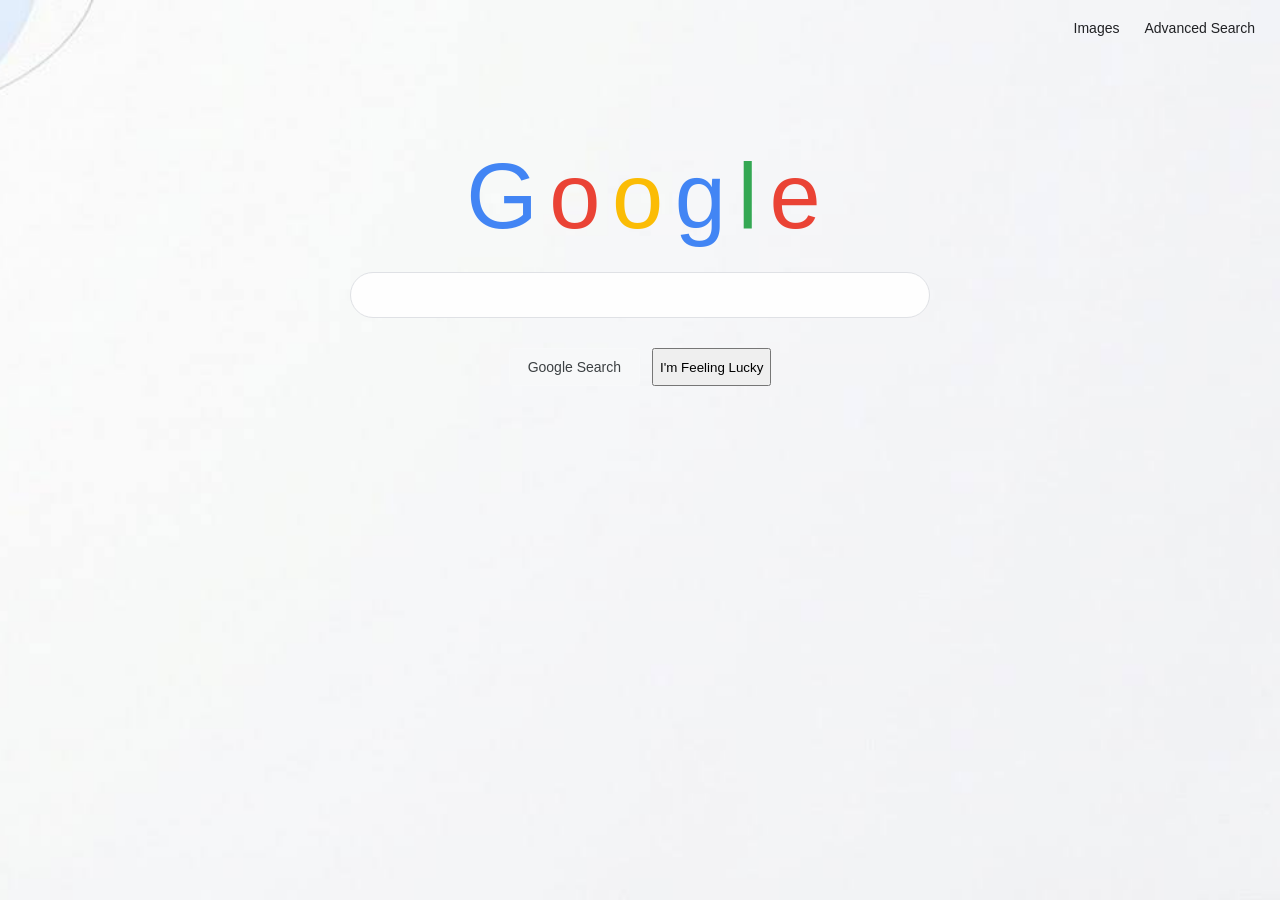
<file: index.html>
<!DOCTYPE html>
<html lang="en">

<head>
    <meta charset="UTF-8">
    <meta name="viewport" content="width=device-width, initial-scale=1.0">

    <title>Google</title>

    <link rel="stylesheet" href="styles.css">
</head>

<body>

    <div class="links">
        <a href="imges.html">Images</a>
        <a href="advanced.html">Advanced Search</a>
    </div>

    <div class="main">

        <h1>
            <span class="blue">G</span>
            <span class="red">o</span>
            <span class="yellow">o</span>
            <span class="blue">g</span>
            <span class="green">l</span>
            <span class="red">e</span>
        </h1>

        <form action="https://www.google.com/search" method="get">

            <div class="search-box">
                <input type="text" name="q">
            </div>

            <div class="buttons">

                <!-- Google Search -->
                <input type="submit" value="Google Search">

                <!-- I'm Feeling Lucky -->
                <button type="submit"
                        name="btnI"
                        value="I'm Feeling Lucky">
                    I'm Feeling Lucky
                </button>

            </div>

        </form>

    </div>

</body>

</html>
</file>
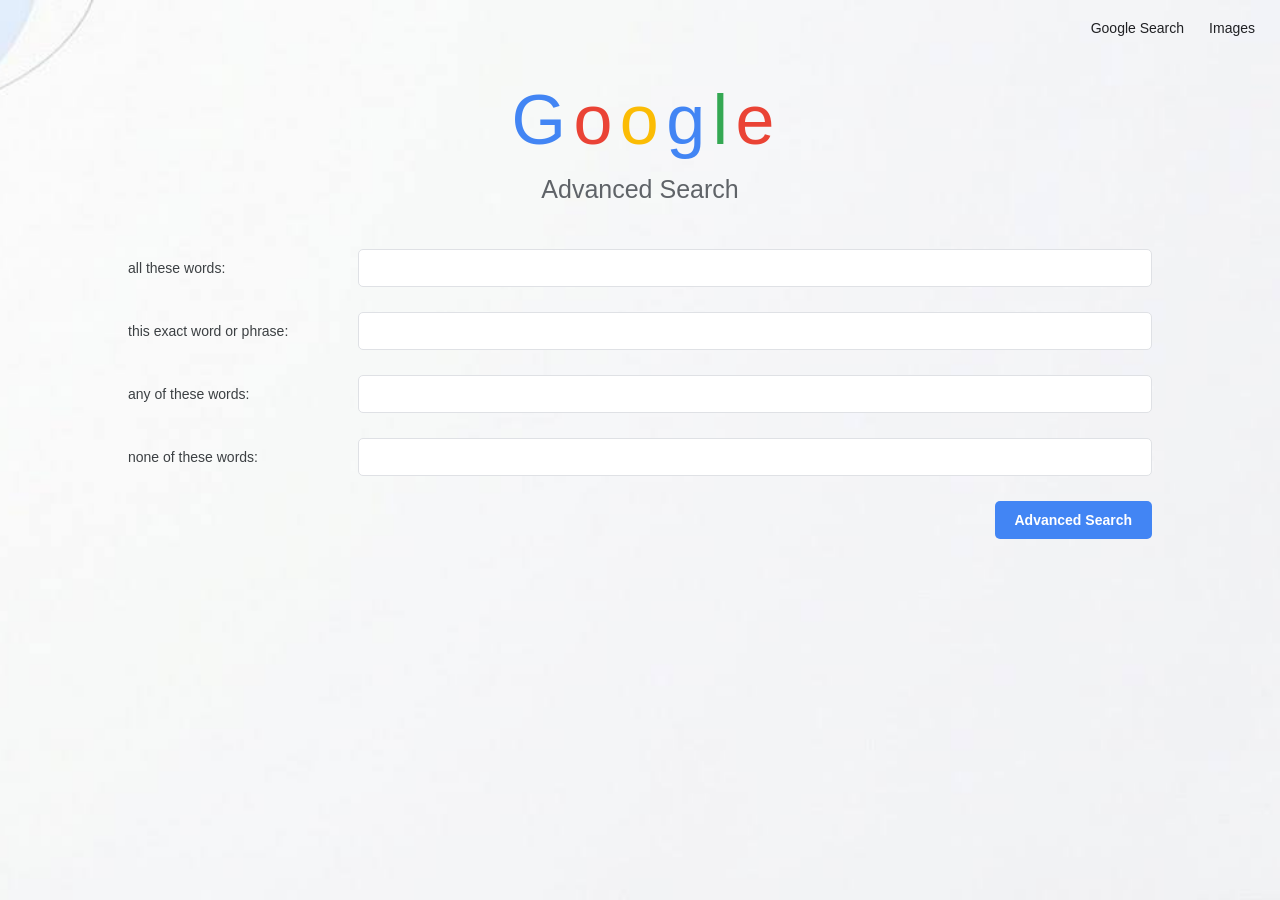
<file: advanced.html>
<!DOCTYPE html>
<html lang="en">

<head>
    <meta charset="UTF-8">
    <meta name="viewport" content="width=device-width, initial-scale=1.0">

    <title>Advanced Search</title>

    <link rel="stylesheet" href="styles.css">
</head>

<body>
    <div class="links">
        <a href="index.html">Google Search</a>
        <a href="imges.html">Images</a>
    </div>
    <div class="container">

      
        <h1>
            <span class="blue">G</span>
            <span class="red">o</span>
            <span class="yellow">o</span>
            <span class="blue">g</span>
            <span class="green">l</span>
            <span class="red">e</span>
        </h1>

        <h2>Advanced Search</h2>

        <form action="https://www.google.com/search" method="get">

            <div class="form-row">

                <label for="all">
                    all these words:
                </label>

                <input
                    type="text"
                    id="all"
                    name="q">
            </div>


            <div class="form-row">

                <label for="exact">
                    this exact word or phrase:
                </label>

                <input
                    type="text"
                    id="exact"
                    name="as_epq">
            </div>


            <div class="form-row">

                <label for="any">
                    any of these words:
                </label>

                <input
                    type="text"
                    id="any"
                    name="as_oq">
            </div>


            <div class="form-row">

                <label for="none">
                    none of these words:
                </label>

                <input
                    type="text"
                    id="none"
                    name="as_eq">
            </div>

            <div class="button-container">

                <input
                    type="submit"
                    value="Advanced Search">

            </div>

        </form>

    </div>

</body>

</html>
</file>
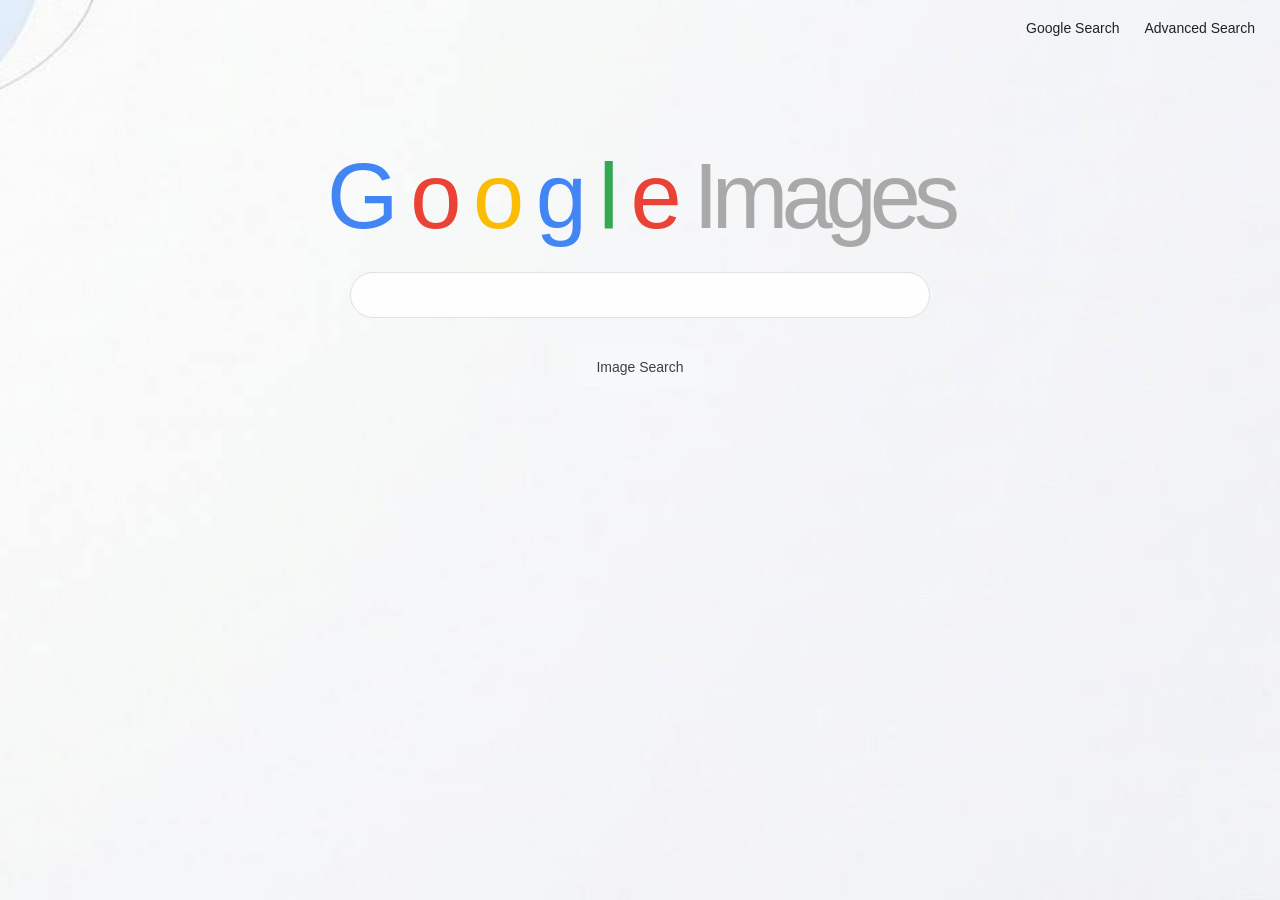
<file: imges.html>
<!DOCTYPE html>
<html lang="en">

<head>
    <meta charset="UTF-8">
    <meta name="viewport" content="width=device-width, initial-scale=1.0">

    <title>Google Images</title>

    <link rel="stylesheet" href="styles.css">
</head>

<body>

    <div class="links">
        <a href="index.html">Google Search</a>
        <a href="advanced.html">Advanced Search</a>
    </div>


    <div class="main">

        <h1>
            <span class="blue">G</span>
            <span class="red">o</span>
            <span class="yellow">o</span>
            <span class="blue">g</span>
            <span class="green">l</span>
            <span class="red">e</span>

            <span style="color: darkgray;" class="images-text">Images</span>
        </h1>


        <form action="https://www.google.com/search" method="get">

            <div class="search-box">
                <input type="text" name="q">
            </div>

           
            <input type="hidden" name="tbm" value="isch">

            <div class="buttons">
                <input type="submit" value="Image Search">
            </div>

        </form>

    </div>

</body>

</html>
</file>
<file: styles.css>
* {
    box-sizing: border-box;
}

body {
    margin: 0;
    padding: 0;

    font-family: Arial, Helvetica, sans-serif;

    background-image: url("photo_2026-09-06_16-00-59.jpg");

    background-size: cover;
    background-position: center;
    background-repeat: no-repeat;
    background-attachment: fixed;

    color: #202124;
}



.links {
    position: absolute;

    top: 20px;
    right: 25px;

    display: flex;
    gap: 25px;
}

.links a {
    text-decoration: none;

    color: #202124;

    font-size: 14px;
}

.links a:hover {
    text-decoration: underline;
}
.main {
    width: 100%;
    min-height: 100vh;

    display: flex;
    flex-direction: column;
    align-items: center;

    padding-top: 150px;
}

.main h1 {
    margin: 0 0 30px 0;

    font-family: Arial, Helvetica, sans-serif;

    font-size: 92px;
    font-weight: 500;

    letter-spacing: -7px;
    line-height: 1;
}
.blue {
    color: #4285F4;
}

.red {
    color: #EA4335;
}

.yellow {
    color: #FBBC05;
}

.green {
    color: #34A853;
}

.main form {
    display: flex;
    flex-direction: column;
    align-items: center;
}
.search-box {
    width: 580px;
    height: 46px;

    border: 1px solid #dfe1e5;
    border-radius: 24px;

    display: flex;
    align-items: center;

    background-color: rgba(255, 255, 255, 0.9);

    transition: 0.2s;
}
.search-box:hover,
.search-box:focus-within {
    box-shadow: 0 1px 6px rgba(32, 33, 36, 0.28);

    border-color: rgba(223, 225, 229, 0);
}
.search-box input {
    width: 100%;
    height: 100%;

    border: none;
    outline: none;

    background: transparent;

    padding: 0 20px;

    font-size: 16px;

    color: #202124;
}
.buttons {
    margin-top: 30px;

    display: flex;
    justify-content: center;

    gap: 12px;
}

.buttons input {
    border: 1px solid #f8f9fa;
    border-radius: 4px;

    background-color: rgba(248, 249, 250, 0.9);

    color: #3c4043;

    font-size: 14px;

    padding: 10px 18px;

    cursor: pointer;

    transition: 0.2s;
}

.buttons input:hover {
    border: 1px solid #dadce0;

    box-shadow: 0 1px 1px rgba(0, 0, 0, 0.1);

    color: #202124;
}
.container {
    width: 100%;
    min-height: 100vh;

    padding-top: 80px;
    padding-left: 10%;
    padding-right: 10%;
}
.container h1 {
    margin: 0;

    font-size: 70px;
    font-weight: 500;

    letter-spacing: -6px;

    text-align: center;
}
.container h2 {
    margin-top: 15px;
    margin-bottom: 45px;

    text-align: center;

    color: #5F6368;

    font-size: 25px;
    font-weight: normal;
}
.advanced-form {
    width: 700px;
    max-width: 100%;

    margin: auto;

    background-color: rgba(255, 255, 255, 0.85);

    padding: 35px;

    border-radius: 15px;

    box-shadow: 0 2px 15px rgba(0, 0, 0, 0.12);
}
.form-row {
    display: flex;

    align-items: center;

    margin-bottom: 25px;
}
.form-row label {
    width: 230px;font-size: 14px;

    color: #3c4043;
}
.form-row input {
    flex: 1;

    height: 38px;

    padding: 8px 12px;

    border: 1px solid #dfe1e5;

    border-radius: 5px;

    outline: none;

    background-color: white;

    font-size: 14px;

    transition: 0.2s;
}
.form-row input:focus {
    border-color: #4285F4;

    box-shadow: 0 0 0 2px rgba(66, 133, 244, 0.15);
}
.button-container {
    display: flex;

    justify-content: flex-end;

    margin-top: 15px;
}

.button-container input {
    border: none;

    background-color: #4285F4;

    color: white;

    font-size: 14px;

    font-weight: bold;

    padding: 11px 20px;

    border-radius: 5px;

    cursor: pointer;

    transition: 0.2s;
}

.button-container input:hover {
    background-color: #357AE8;

    box-shadow: 0 1px 3px rgba(0, 0, 0, 0.2);
}
@media (max-width: 650px) {

    .main {
        padding-top: 130px;
    }

    .main h1 {
        font-size: 70px;
    }

    .search-box {
        width: 90%;
        max-width: 580px;
    }

    .links {
        right: 15px;
        gap: 15px;
    }

    .buttons {
        flex-wrap: wrap;
    }
}

@media (max-width: 750px) {

    .container {
        padding-left: 20px;
        padding-right: 20px;
    }

    .container h1 {
        font-size: 60px;
    }

    .advanced-form {
        padding: 25px;
    }

    .form-row {
        flex-direction: column;

        align-items: flex-start;

        gap: 8px;
    }

    .form-row label {
        width: 100%;
    }

    .form-row input {
        width: 100%;
    }

    .button-container {
        justify-content: center;
    }

    .links {
        right: 15px;
        gap: 15px;
    }
}
</file>
